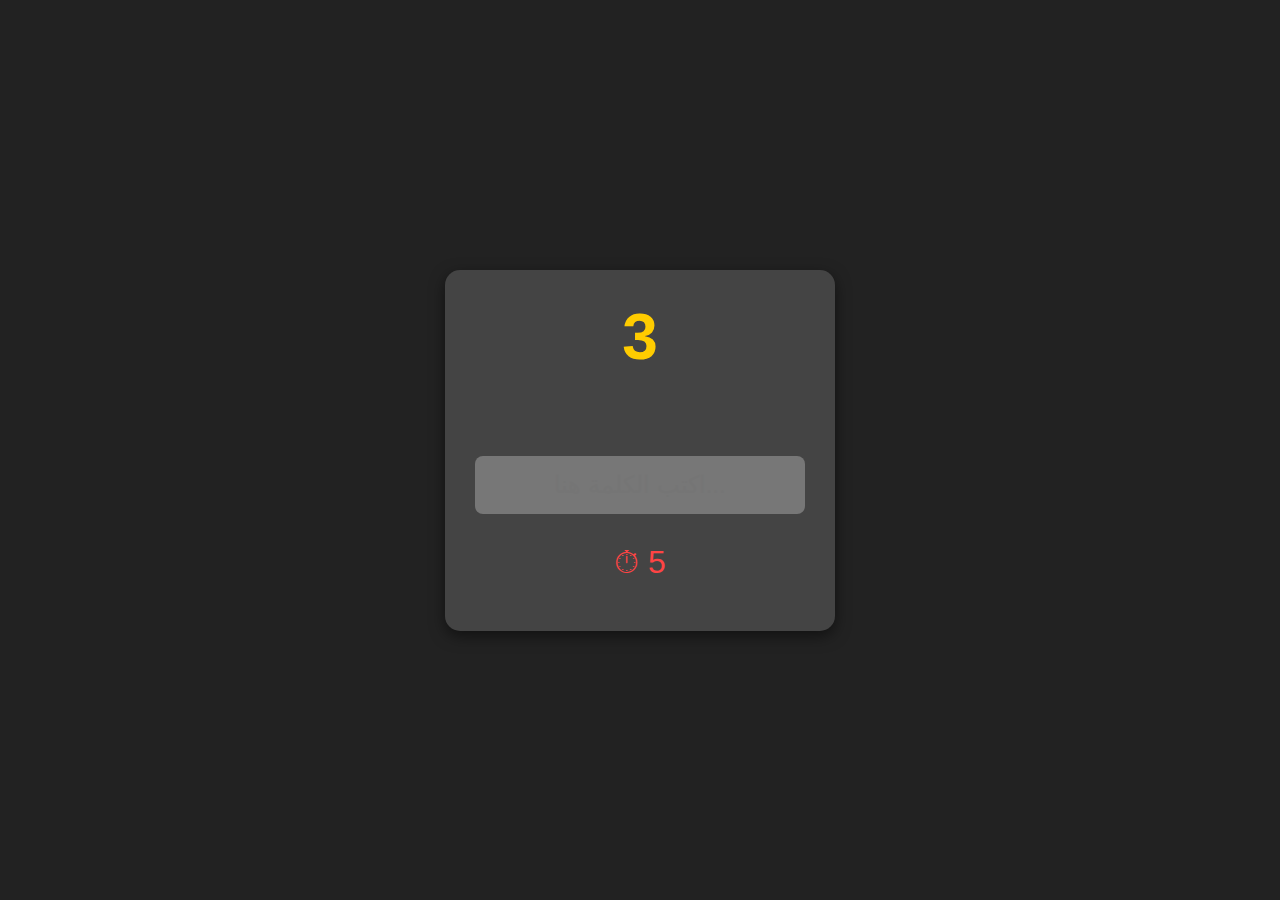
<file: index.html>
<!DOCTYPE html>
<html lang="en">
<head>
  <meta charset="UTF-8">
  <meta name="viewport" content="width=device-width, initial-scale=1.0">
  <title>لعبة الكتابة السريعة</title>
  <link rel="stylesheet" href="style.css">
  <link rel="stylesheet" href="index_t.html">
</head>
<body id="ke">
  <div id="game-container">
    <div id="countdown">3</div>
    <div id="word-container">
      <p id="word"></p>
      <input type="text" id="input" placeholder="اكتب الكلمة هنا..." disabled>
      <div id="timer">⏱ 5</div>
    </div>
    <div id="result"></div>
    <button id="restart-btn" onclick="restartGame()">إعادة اللعب</button>
  </div>
  <script src="script.js"></script>
</body>
</html>
</file>
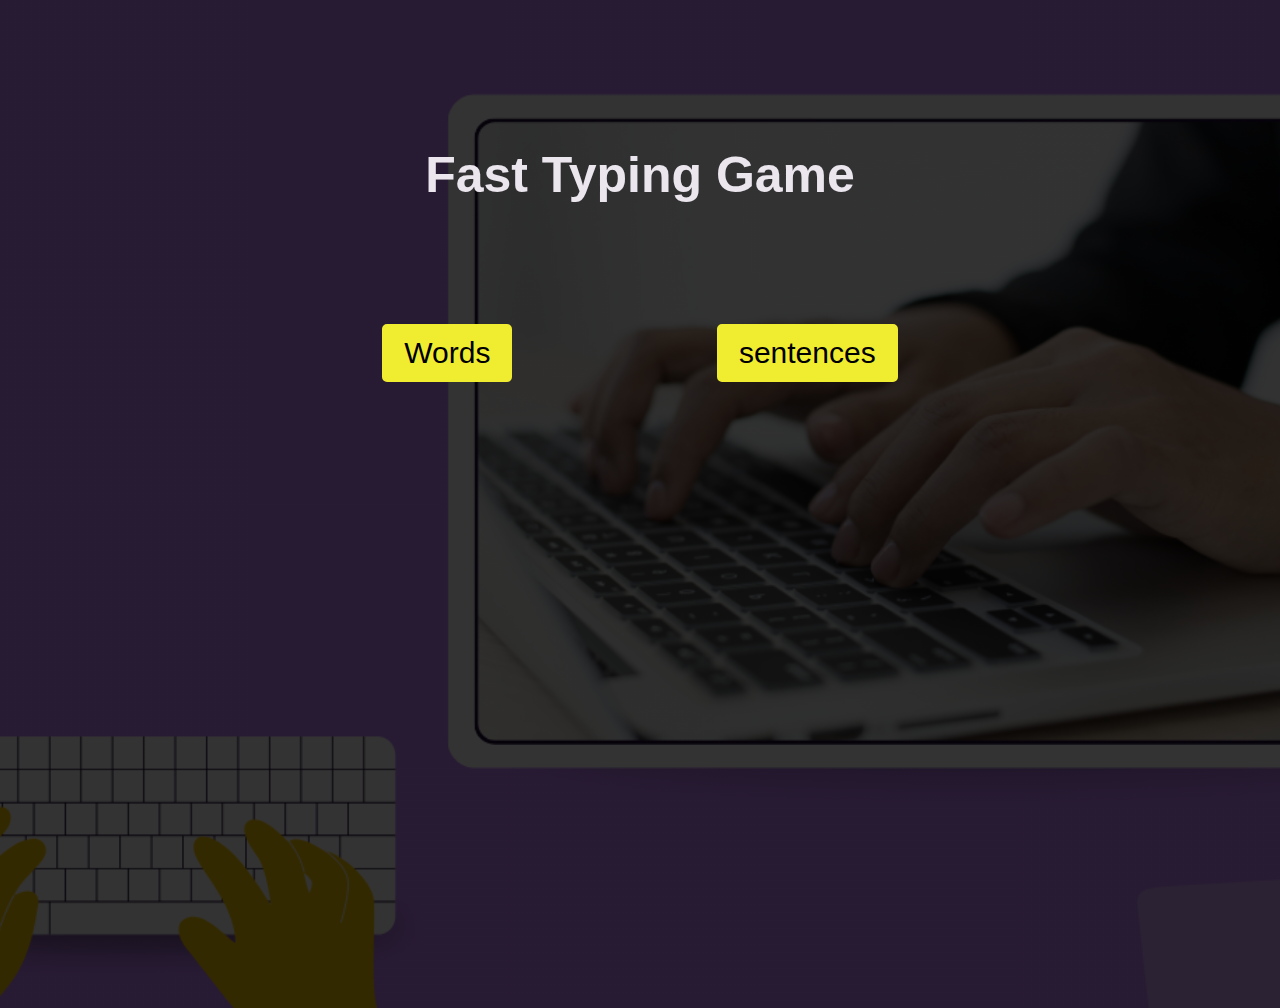
<file: index_t.html>
<!DOCTYPE html>
<html lang="en">
  <head>
    <meta charset="UTF-8" />
    <meta name="viewport" content="width=device-width, initial-scale=1.0" />
    <title>Fast Typing Game</title>
    <style>
      body {
        font-family: Arial, sans-serif;
        text-align: center;
        margin-top: 100px;
        background-color: #02207749;
  

        background-repeat: no-repeat;



        height: 100vh;
    position: relative;
    padding: 0 100px;
    background-image: linear-gradient(rgba(0, 0, 0, 0.8), rgba(0, 0, 0, 0.8)), url(image_t/Purple\ and\ Yellow\ Playful\ Fast\ Typing\ Tips\ YouTube\ Thumbnail.png);
    background-size: cover;
    background-position: center;
      }
      button {
        margin: 100px;
        padding: 10px 20px;
        font-size: 30px;
        color: black;
        background-color: #f0ed31;

        border: solid 2px #f0ed31;
        border-radius: 5px;
        cursor: pointer;
      }
      button:hover {
        background-color: #390850;
        color: white;
      }
      h1 {
        font-size: 50px;
        text-shadow: #0763cc;
        padding-top: 60px;
        color: #ebe5ee;
        line-height: 30px;
     
      }
    </style>
  </head>
  <body>
    <h1>Fast Typing Game</h1>
    <button id="ke" onclick="openWordsPage()">Words</button>
    <button id="sa" onclick="openSentencesPage()">sentences</button>

    <script>
      // فتح صفحة "كلمات"
      function openWordsPage() {
        window.location.href = "index.html"; // تأكدي من أن ملف words.html موجود
      }

      // فتح صفحة "جمل"
      function openSentencesPage() {
        window.location.href = "index_th.html"; // تأكدي من أن ملف sentences.html موجود
      }
    </script>
  </body>
</html>
</file>
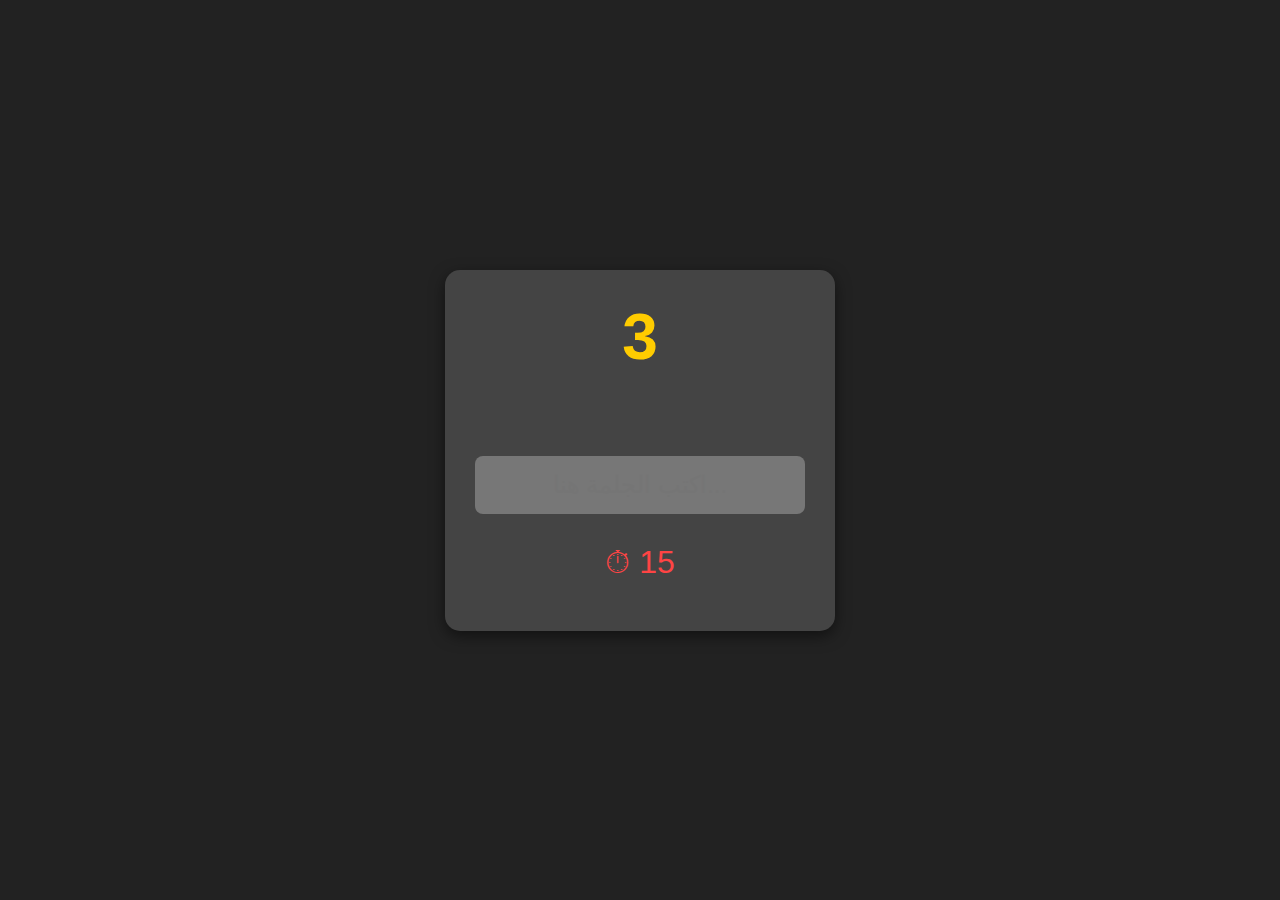
<file: index_th.html>
<!DOCTYPE html>
<html lang="en">
<head>
    <meta charset="UTF-8">
    <meta name="viewport" content="width=device-width, initial-scale=1.0">
    <title>Document</title>
    <link rel="stylesheet" href="style_to.css">

</head>

    <body id="sa">
        <div id="game-container">
          <div id="countdown">3</div>
          <div id="word-container">
            <p id="word"></p>
            <input type="text" id="input" placeholder="اكتب الجلمة هنا..." disabled>
            <div id="timer">⏱ 15</div>
          </div>
          <div id="result"></div>
          <button id="restart-btn" onclick="restartGame()">إعادة اللعب</button>
        </div>
      </body>
    <script src="script_to.js"></script>
</body>
</html>
</file>
<file: style.css>
body {
  font-family: "Arial", sans-serif;
  text-align: center;
  background-color: #222;
  color: #fff;
  margin: 0;
  padding: 0;

  /* لتوسيط العنصر الرئيسي في الصفحة */
  display: flex;
  justify-content: center;
  align-items: center;
  height: 100vh; /* اجعل الصفحة تأخذ طول النافذة بالكامل */
}

#game-container {
  margin: 0 auto; /* احذف المسافة العلوية السابقة */
  max-width: 400px;
  background: #444;
  padding: 30px; /* اجعل التباعد الداخلي أكبر قليلاً */
  border-radius: 15px;
  box-shadow: 0px 5px 15px rgba(0, 0, 0, 0.5); /* تعديل الظل */
}

#countdown {
  font-size: 64px; /* تكبير النص */
  font-weight: bold;
  color: #ffcc00;
  margin-bottom: 20px;
}

#word-container {
  margin: 20px 0;
  text-align: center;
  font-size: 28px; /* حجم النص في الحاوية */
  display: flex; /* استخدام Flexbox */
  flex-direction: column; /* ترتيب العناصر عموديًا */
  align-items: center; /* توسيط العناصر أفقيًا */
}


#word {
  font-size: 42px; /* تكبير النص */
  font-weight: bold;
  color: #00ffcc;
  margin-bottom: 20px;
}

#input {
  font-size: 24px; /* تكبير الحقل النصي */
  padding: 15px;
  width: 100%;
  max-width: 300px; /* تحديد الحد الأقصى للعرض */
  border: none;
  text-align: center; /* محاذاة النص في الوسط داخل الحقل */
  border-radius: 8px;
  margin-bottom: 15px;
}






#timer {
  font-size: 32px; /* تكبير المؤقت */
  color: #ff4444;
  margin-top: 15px;
}

#result {
  margin-top: 20px;
  font-size: 28px; /* تكبير النص */
  font-weight: bold;
}

#restart-btn {
  margin-top: 20px;
  padding: 15px 30px;
  font-size: 20px; /* تكبير الزر */
  background-color: #00cc88;
  color: #fff;
  border: none;
  border-radius: 8px;
  cursor: pointer;
  display: none;
}

#restart-btn:hover {
  background-color: #00ffcc;
}
</file>
<file: style_to.css>
body {
  font-family: "Arial", sans-serif;
  text-align: center;
  background-color: #222;
  color: #fff;
  margin: 0;
  padding: 0;

  /* لتوسيط العنصر الرئيسي في الصفحة */
  display: flex;
  justify-content: center;
  align-items: center;
  height: 100vh; /* اجعل الصفحة تأخذ طول النافذة بالكامل */
}

#game-container {
  margin: 0 auto; /* احذف المسافة العلوية السابقة */
  max-width: 400px;
  background: #444;
  padding: 30px; /* اجعل التباعد الداخلي أكبر قليلاً */
  border-radius: 15px;
  box-shadow: 0px 5px 15px rgba(0, 0, 0, 0.5); /* تعديل الظل */
}

#countdown {
  font-size: 64px; /* تكبير النص */
  font-weight: bold;
  color: #ffcc00;
  margin-bottom: 20px;
}

#word-container {
  margin: 20px 0;
  text-align: center;
  font-size: 28px; /* حجم النص في الحاوية */
  display: flex; /* استخدام Flexbox */
  flex-direction: column; /* ترتيب العناصر عموديًا */
  align-items: center; /* توسيط العناصر أفقيًا */
}


#word {
  font-size: 42px; /* تكبير النص */
  font-weight: bold;
  color: #00ffcc;
  margin-bottom: 20px;
}

#input {
  font-size: 24px; /* تكبير الحقل النصي */
  padding: 15px;
  width: 100%;
  max-width: 300px; /* تحديد الحد الأقصى للعرض */
  border: none;
  text-align: center; /* محاذاة النص في الوسط داخل الحقل */
  border-radius: 8px;
  margin-bottom: 15px;
}






#timer {
  font-size: 32px; /* تكبير المؤقت */
  color: #ff4444;
  margin-top: 15px;
}

#result {
  margin-top: 20px;
  font-size: 28px; /* تكبير النص */
  font-weight: bold;
}

#restart-btn {
  margin-top: 20px;
  padding: 15px 30px;
  font-size: 20px; /* تكبير الزر */
  background-color: #00cc88;
  color: #fff;
  border: none;
  border-radius: 8px;
  cursor: pointer;
  display: none;
}

#restart-btn:hover {
  background-color: #00ffcc;
}
</file>
